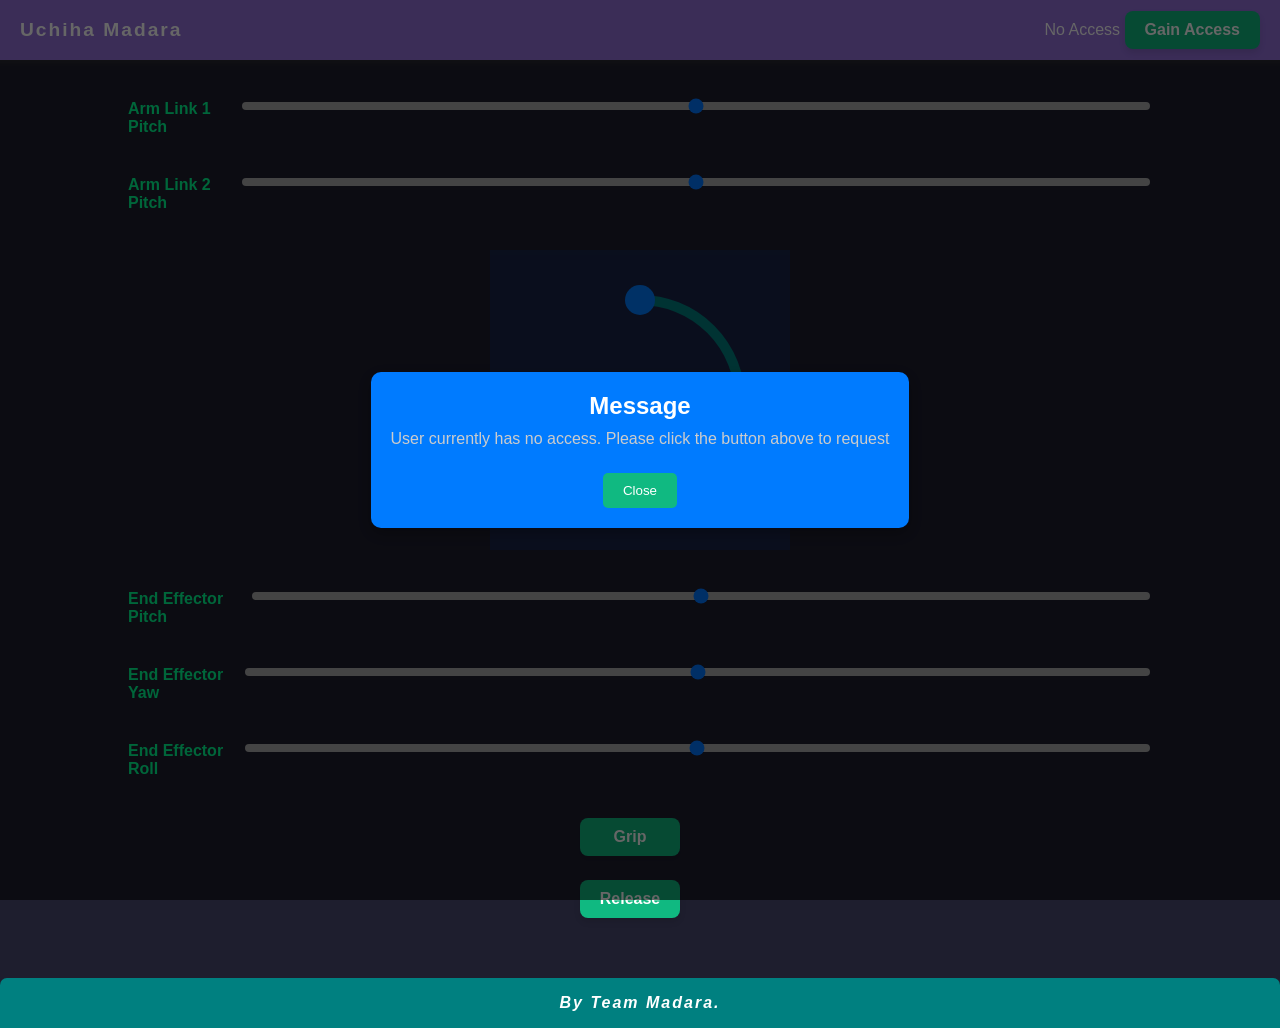
<file: index.html>
<!DOCTYPE html>
<html lang="en">
<head>
    <meta charset="UTF-8">
    <meta name="viewport" content="width=device-width, initial-scale=1.0, user-scalable=no">
    <link rel="stylesheet" href="css/main.css">
    <!-- <link rel="stylesheet" href="https://cdn.jsdelivr.net/npm/bulma@1.0.2/css/bulma.min.css"> -->

    <title>Madara Controller</title>
</head>
<body>
    <header>
        <span id="header-title">Uchiha Madara</span>
        <div id="getaccess">
            <span>No Access</span>
            <button class="custom-button" id="acc-req">Gain Access</button>
        </div>
    </header>
    <div class="modal-overlay" id="modalOverlay">
        <div class="modal">
            <h2>Message</h2>
            <p id="modalMessage">This is a message.</p>
            <button class="close-btn" onclick="hide()">Close</button>
        </div>
    </div>
    <div class="slider-container">
        <!-- <div class="slider-wrap">
            <label for="link1">Base Joint Pitch</label>
            <input type="range" name="link1" id="basepitch" data-id="1" min="-90" max="90" value="0">
        </div> -->

        <div class="slider-wrap">
            <label for="link2">Arm Link 1 Pitch</label>
            <input type="range" name="link2" id="arm1pitch" data-id="2" min="-90" max="90" value="0">
        </div>
        <div class="slider-wrap">
            <label for="link3">Arm Link 2 Pitch</label>
            <input type="range" name="link3" id="arm2pitch" data-id="3" min="-90" max="90" value="0">
        </div>
    </div>
    <br>
    
    <div id="container">
        <div>Base Yaw</div>
    </div>

    <div class="slider-container slider-container2">
        <div class="slider-wrap">
            <label for="link4">End Effector Pitch</label>
            <input type="range" name="link4" id="efpitch" data-id="4" min="-90" max="90" value="0">
        </div>
        <div class="slider-wrap">
            <label for="link5">End Effector Yaw</label>
            <input type="range" name="link5" id="efyaw" data-id="5" min="-90" max="90" value="0">
        </div>
        <div class="slider-wrap">
            <label for="link6">End Effector Roll</label>
            <input type="range" name="link6" id="efroll" data-id="6" min="-90" max="90" value="0">
        </div>
    </div>

    <div class="button-field">
        <button class="custom-button cbtn1" data-id="7">Grip</button>
        <button class="custom-button cbtn2" data-id="8">Release</button>
    </div>
    <footer>By Team Madara.</footer>
    <script src="js/script.js"></script>
</body>
</html>
</file>
<file: css/main.css>
body {
    margin: 0;
    font-family: Arial, sans-serif;
    display: flex;
    flex-direction: column;
    align-items: center;
    /* justify-content: center; */
    height: 100vh;
    max-width: 100vw;
    overflow-x: hidden;
/*    background-color: #362449;*/
    background-color: #1e1e2e;
    color: #333;
}


.custom-button {
    padding: 10px 20px;
    font-size: 16px;
    font-weight: bold;
    color: white;
    background-color: #10B981; /* Blue color */
    border: none;
    border-radius: 8px;
    cursor: pointer;
    box-shadow: 0 4px 6px rgba(0, 0, 0, 0.1);
    transition: background-color 0.3s ease, transform 0.2s ease, box-shadow 0.2s ease;
    margin-right: 20px;
}

.custom-button:hover {
    background-color: #0056b3; /* Darker blue on hover */
    transform: translateY(-2px);
    box-shadow: 0 6px 8px rgba(0, 0, 0, 0.15);
}

.custom-button:active {
    background-color: #003f7f; /* Even darker blue on click */
    transform: translateY(0);
    box-shadow: 0 4px 6px rgba(0, 0, 0, 0.1);
}

header{
    display: flex;
    justify-content: space-between;
    /* justify-content: center; */
    align-items: center;
    min-width: 100%;
    max-width: 100%;
    padding: 10px 20px;
    background-color: mediumpurple;
    color: #ffffff;
    box-shadow: 0 3px 5px #3339;
    min-height: 40px;
}

#header-title {
    font-size: 1.2rem;
    font-weight: bold;
    padding-left: 20px;
    letter-spacing: 2px;
    /* font-family: serif; */
}

.slider-container {
    display: flex;
    flex-direction: column;
    justify-content: center;
    gap: 20px;
    margin-top: 20px;
    width: 80%;
}
.slider-container2{
    margin-top: 20px;
}
label{
    font-weight: bold;
    color: #00ff91;
}
.slider {
    display: flex;
    flex-direction: column;
    align-items: center;
}

.slider-wrap{
    display: flex;
    justify-content: space-between;
    min-width: 100%;
    margin-top: 20px;
}
input[type="range"] {
    width: 150px;
    color: #a600ff;
}
input[type="range"] {
    -webkit-appearance: none;
    width: 100%;
    height: 8px;
    background: #aaaaaa;
    outline: none;
    border-radius: 4px;
    /* overflow: hidden; */
}

input[type="range"]::-webkit-slider-thumb {
    background: #00d4ff;
    height: 8px;
}

input[type="range"]::-moz-range-track {
    background: #aaaaaa;
    height: 8px;
}

input[type="range"]::-ms-track {
    background: transparent;
    border-color: transparent; 
    color: transparent;
    height: 8px;
}

#container {
    margin-top: 20px;
    width: 300px;
    min-height: 300px;
    position: relative;
    display: flex;
    justify-content: center;
    align-items: center;
    /* transform-origin: 150px 150px;
    transform: rotateX(90deg); */
}
/* #container {
    width: 100%;
    height: 60%;
    display: flex;
    justify-content: center;
    align-items: center;
} */

#container div{
    font-weight: bold;
    color: #43ceb9;
}

.indicator {
    width: 30px;
    height: 30px;
    background-color: #007BFF;
    border-radius: 50%;
    position: absolute;
    transform: translate(-50%, -50%);
    cursor: pointer;
    /* z-index: -200; */
}

svg {
    position: absolute;
    top: 0;
    left: 0;
    z-index: -100;
    background-color: #0055ff22;
}

.button-field{
    margin-top: 40px;
    display: flex;
    flex-direction: column;
    justify-content: space-between;
    min-height: 100px;
    margin-bottom: 10px;
}

footer{
    min-height: 50px;
    margin-top: 50px;
    width: 100%;
    display: flex;
    align-items: center;
    justify-content: center;
    background-color: teal;
    color: white;
    border-radius: 7px 7px 0 0;
    font-weight: bold;
    font-style: italic;
    letter-spacing: 2px;
}

#getaccess{
    display: flex;
    flex-direction: column;
}

.modal-overlay {
    position: fixed;
    top: 0;
    left: 0;
    width: 100%;
    height: 100%;
    background: rgba(0, 0, 0, 0.6);
    display: flex;
    align-items: center;
    justify-content: center;
    opacity: 0;
    visibility: hidden;
    transition: opacity 0.3s ease-in-out, visibility 0.3s;
    z-index: 100;
}

.modal {
    background: #007BFF;
    padding: 20px;
    border-radius: 10px;
    box-shadow: 0px 5px 15px rgba(0, 0, 0, 0.3);
    min-width: 300px;
    text-align: center;
    z-index: 100;
}

.modal h2 {
    margin: 0;
    color: white;
}

.modal p {
    margin: 10px 0;
    color: #CCCCCC;
}

.close-btn {
    background: #10B981;
    color: white;
    border: none;
    padding: 10px 20px;
    border-radius: 5px;
    cursor: pointer;
    margin-top: 15px;
}

.modal-overlay.show {
    opacity: 1;
    visibility: visible;
}
</file>
